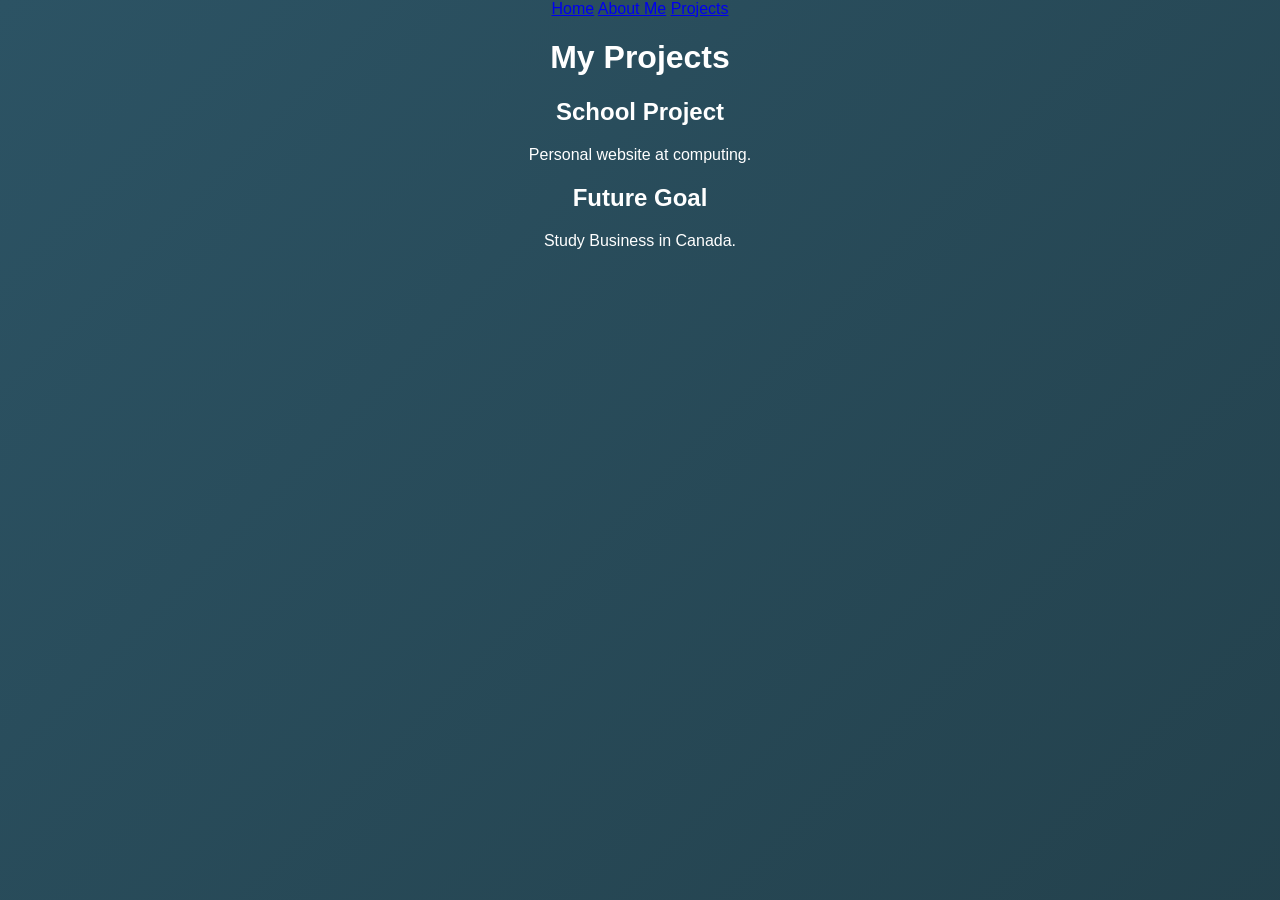
<file: projects.html>
<!DOCTYPE html>
<html>
<head>
  <title>Projects</title>
  <link rel="stylesheet" href="style.css">
</head>

<body>

<nav>
  <a href="index.html">Home</a>
  <a href="about.html">About Me</a>
  <a href="projects.html">Projects</a>
</nav>

<h1>My Projects</h1>

<div class="card">
  <h2>School Project</h2>
  <p>Personal website at computing.</p>
</div>

<div class="card">
  <h2>Future Goal</h2>
  <p>Study Business in Canada.</p>
</div>

</body>
</html>
</file>
<file: style.css>
body{
  font-family: Arial;
  margin: 0;
  text-align: center;
  color: white;

  /* 🌌 gradient background */
  background: linear-gradient(-45deg, #0f2027, #203a43, #2c5364);
  background-size: 400% 400%;
  animation: gradient 10s ease infinite;
}

@keyframes gradient{
  0%{background-position:0% 50%;}
  50%{background-position:100% 50%;}
  100%{background-position:0% 50%;}
}

header{
  padding: 40px;
}

section{
  padding: 30px;
}

img{
  width: 160px;
  height: 160px;
  border-radius: 50%;
  object-fit: cover;
  margin-top: 10px;
  box-shadow: 0 5px 20px rgba(0,0,0,0.5);
}

.buttons button{
  padding: 10px 14px;
  margin: 6px;
  border: none;
  border-radius: 10px;
  background: rgba(255,255,255,0.1);
  color: white;
  cursor: pointer;
  backdrop-filter: blur(10px);
}

.buttons button:hover{
  background: rgba(255,255,255,0.3);
  transform: scale(1.05);
}

#music{
  margin-top: 20px;
}

footer{
  padding: 15px;
  opacity: 0.7;
}
</file>
